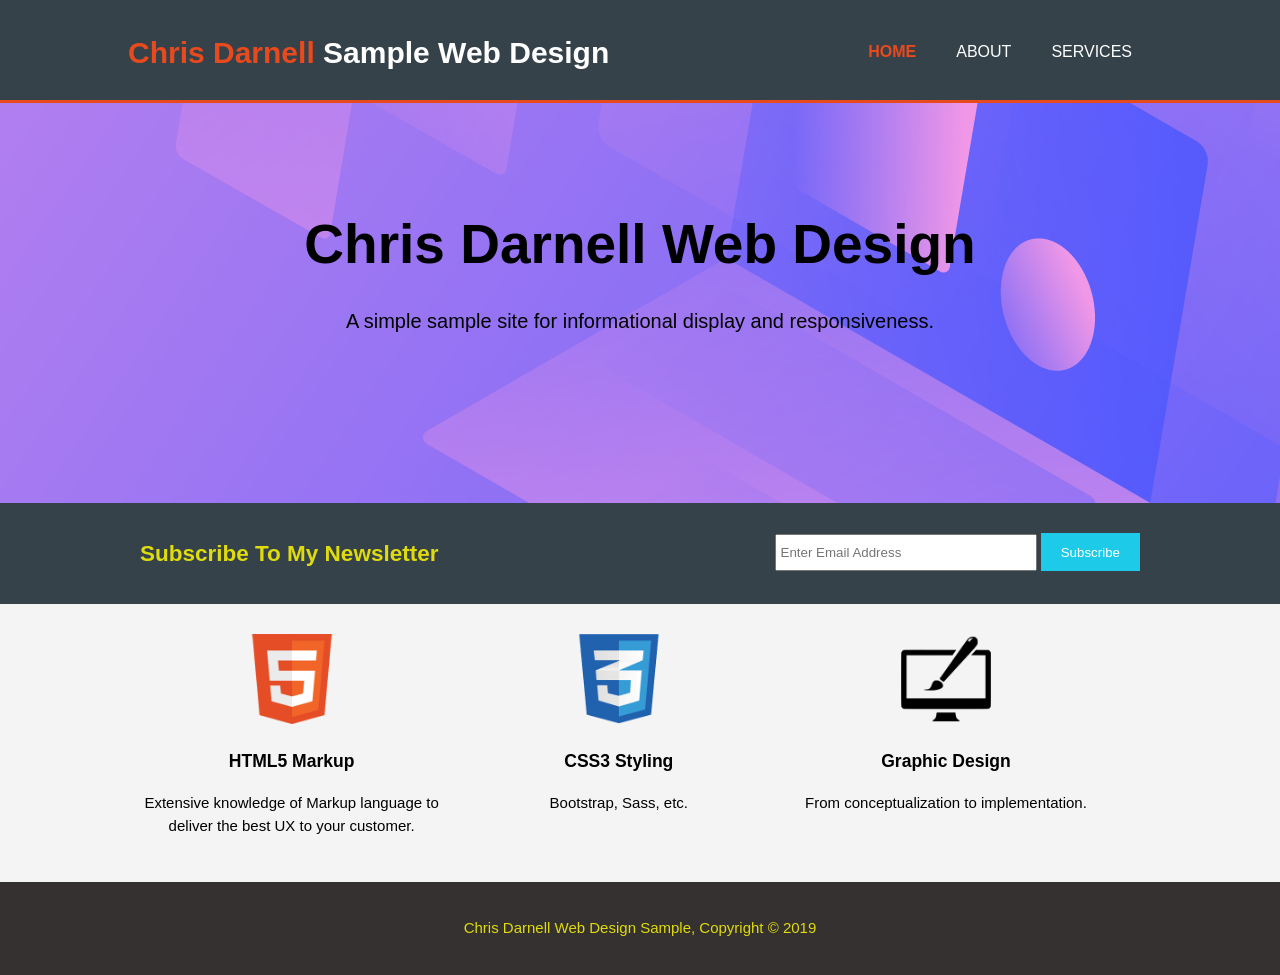
<file: HTML5:CSS3 Sample Site/index.html>
<!DOCTYPE html>
<html>
  <head>
    <meta charset="utf-8">
    <meta name="viewport" content="width=device-width">
    <meta name="description" content="Professional web design">
	  <meta name="keywords" content="web design, professional web design, freelance web design">
  	<meta name="author" content="Chris Darnell">
    <title>Chris Darnell Web Design Sample | Welcome</title>
    <link rel="stylesheet" href="./css/style.css">
  </head>
  <body>
    <header>
      <div class="container">
        <div id="branding">
          <h1><span class="highlight">Chris Darnell </span> Sample Web Design</h1>
        </div>
        <nav>
          <ul>
            <li class="current"><a href="index.html">Home</a></li>
            <li><a href="about.html">About</a></li>
            <li><a href="services.html">Services</a></li>
          </ul>
        </nav>
      </div>
    </header>

    <section id="showcase">
      <div class="container">
        <h1>Chris Darnell Web Design</h1>
        <p>A simple sample site for informational display and responsiveness.</p>
      </div>
    </section>

    <section id="newsletter">
      <div class="container">
        <h1>Subscribe To My Newsletter</h1>
        <form>
          <input type="email" placeholder="Enter Email Address">
          <button type="submit" class="button_1">Subscribe</button>
        </form>
      </div>
    </section>

    <section id="boxes">
      <div class="container">
        <div class="box">
          <img src="./img/logo_html.png">
          <h3>HTML5 Markup</h3>
          <p>Extensive knowledge of Markup language to deliver the best UX to your customer.</p>
        </div>
        <div class="box">
          <img src="./img/logo_css.png">
          <h3>CSS3 Styling</h3>
          <p>Bootstrap, Sass, etc.</p>
        </div>
        <div class="box">
          <img src="./img/logo_brush.png">
          <h3>Graphic Design</h3>
          <p>From conceptualization to implementation.</p>
        </div>
      </div>
    </section>

    <footer>
      <p>Chris Darnell Web Design Sample, Copyright &copy; 2019</p>
    </footer>
  </body>
</html>
</file>
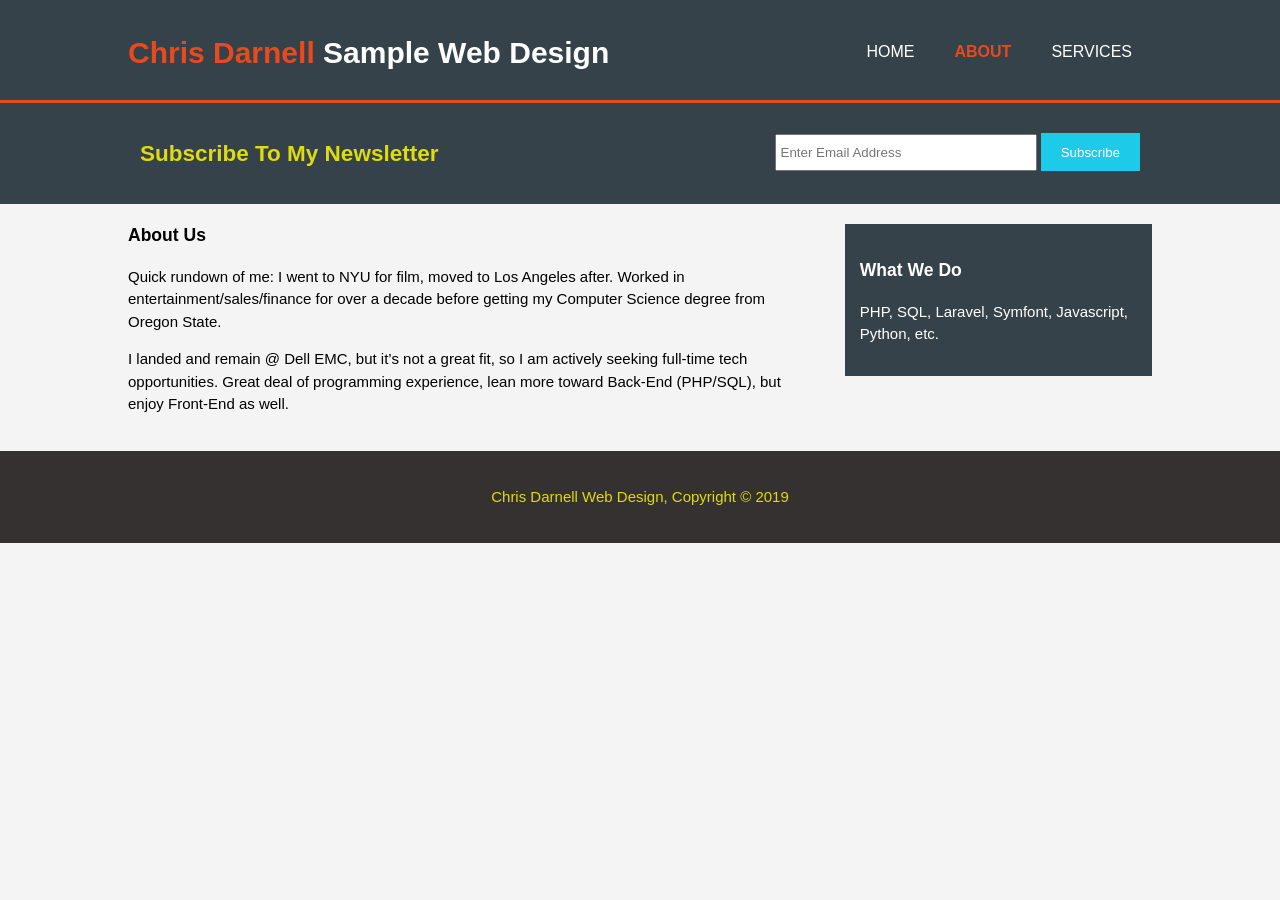
<file: HTML5:CSS3 Sample Site/about.html>
<!DOCTYPE html>
<html>
  <head>
    <meta charset="utf-8">
    <meta name="viewport" content="width=device-width">
    <meta name="description" content="Professional web design">
	  <meta name="keywords" content="web design, professional web design, freelance web design">
  	<meta name="author" content="Chris Darnell">
    <title>Chris Darnell Sample Web Deisgn | About</title>
    <link rel="stylesheet" href="./css/style.css">
  </head>
  <body>
    <header>
      <div class="container">
        <div id="branding">
          <h1><span class="highlight">Chris Darnell </span> Sample Web Design</h1>
        </div>
        <nav>
          <ul>
            <li><a href="index.html">Home</a></li>
            <li class="current"><a href="about.html">About</a></li>
            <li><a href="services.html">Services</a></li>
          </ul>
        </nav>
      </div>
    </header>

    <section id="newsletter">
      <div class="container">
        <h1>Subscribe To My Newsletter</h1>
        <form>
          <input type="email" placeholder="Enter Email Address">
          <button type="submit" class="button_1">Subscribe</button>
        </form>
      </div>
    </section>

    <section id="main">
      <div class="container">
        <article id="main-col">
          <h1 class="page-title">About Us</h1>
          <p>
            Quick rundown of me: I went to NYU for film, moved to Los Angeles after. Worked in entertainment/sales/finance for over a decade before getting my Computer Science degree from Oregon State.
          </p>
            I landed and remain @ Dell EMC, but it’s not a great fit, so I am actively seeking full-time tech opportunities. Great deal of programming experience, lean more toward Back-End (PHP/SQL), but enjoy Front-End as well.
          </p>
        </article>

        <aside id="sidebar">
          <div class="dark">
            <h3>What We Do</h3>
            <p>PHP, SQL, Laravel, Symfont, Javascript, Python, etc.</p>
          </div>
        </aside>
      </div>
    </section>

    <footer>
      <p>Chris Darnell Web Design, Copyright &copy; 2019</p>
    </footer>
  </body>
</html>
</file>
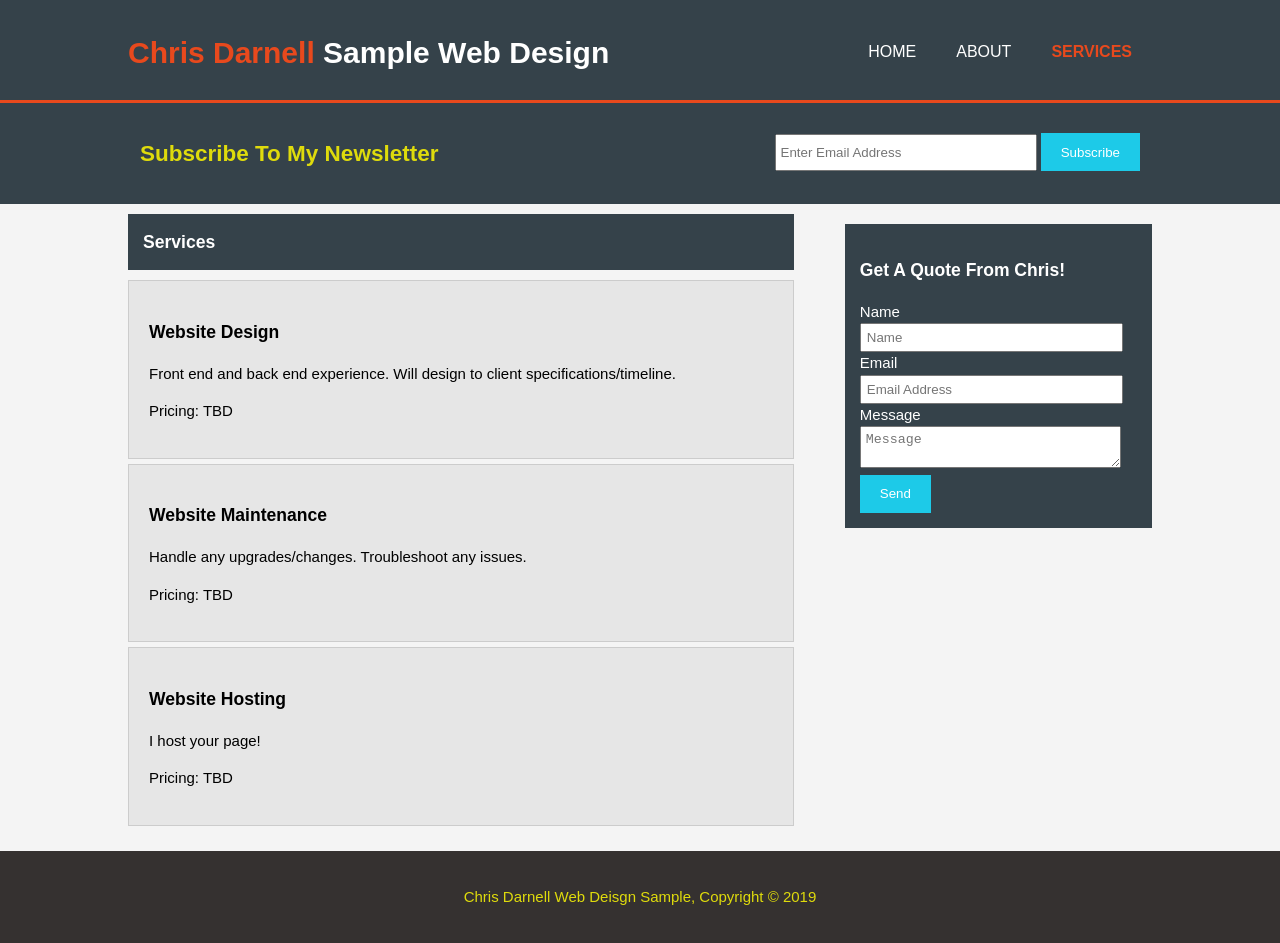
<file: HTML5:CSS3 Sample Site/services.html>
<!DOCTYPE html>
<html>
  <head>
    <meta charset="utf-8">
    <meta name="viewport" content="width=device-width">
    <meta name="description" content="Professional web design">
	  <meta name="keywords" content="web design, professional web design, freelance web design">
  	<meta name="author" content="Chris Darnell">
    <title>Acme Web Deisgn | Services</title>
    <link rel="stylesheet" href="./css/style.css">
  </head>
  <body>
    <header>
      <div class="container">
        <div id="branding">
          <h1><span class="highlight">Chris Darnell </span> Sample Web Design</h1>
        </div>
        <nav>
          <ul>
            <li><a href="index.html">Home</a></li>
            <li><a href="about.html">About</a></li>
            <li class="current"><a href="services.html">Services</a></li>
          </ul>
        </nav>
      </div>
    </header>

    <section id="newsletter">
      <div class="container">
        <h1>Subscribe To My Newsletter</h1>
        <form>
          <input type="email" placeholder="Enter Email Address">
          <button type="submit" class="button_1">Subscribe</button>
        </form>
      </div>
    </section>

    <section id="main">
      <div class="container">
        <article id="main-col">
          <h1 class="dark">Services</h1>
          <ul id="services">
            <li>
              <h3>Website Design</h3>
              <p>Front end and back end experience. Will design to client specifications/timeline.</p>
						  <p>Pricing: TBD</p>
            </li>
            <li>
              <h3>Website Maintenance</h3>
              <p>Handle any upgrades/changes. Troubleshoot any issues. </p>
						  <p>Pricing: TBD</p>
            </li>
            <li>
              <h3>Website Hosting</h3>
              <p>I host your page!</p>
						  <p>Pricing: TBD</p>
            </li>
          </ul>
        </article>

        <aside id="sidebar">
          <div class="dark">
            <h3>Get A Quote From Chris!</h3>
            <form class="quote">
  						<div>
  							<label>Name</label><br>
  							<input type="text" placeholder="Name">
  						</div>
  						<div>
  							<label>Email</label><br>
  							<input type="email" placeholder="Email Address">
  						</div>
  						<div>
  							<label>Message</label><br>
  							<textarea placeholder="Message"></textarea>
  						</div>
  						<button class="button_1" type="submit">Send</button>
					</form>
          </div>
        </aside>
      </div>
    </section>

    <footer>
      <p>Chris Darnell Web Deisgn Sample, Copyright &copy; 2019</p>
    </footer>
  </body>
</html>
</file>
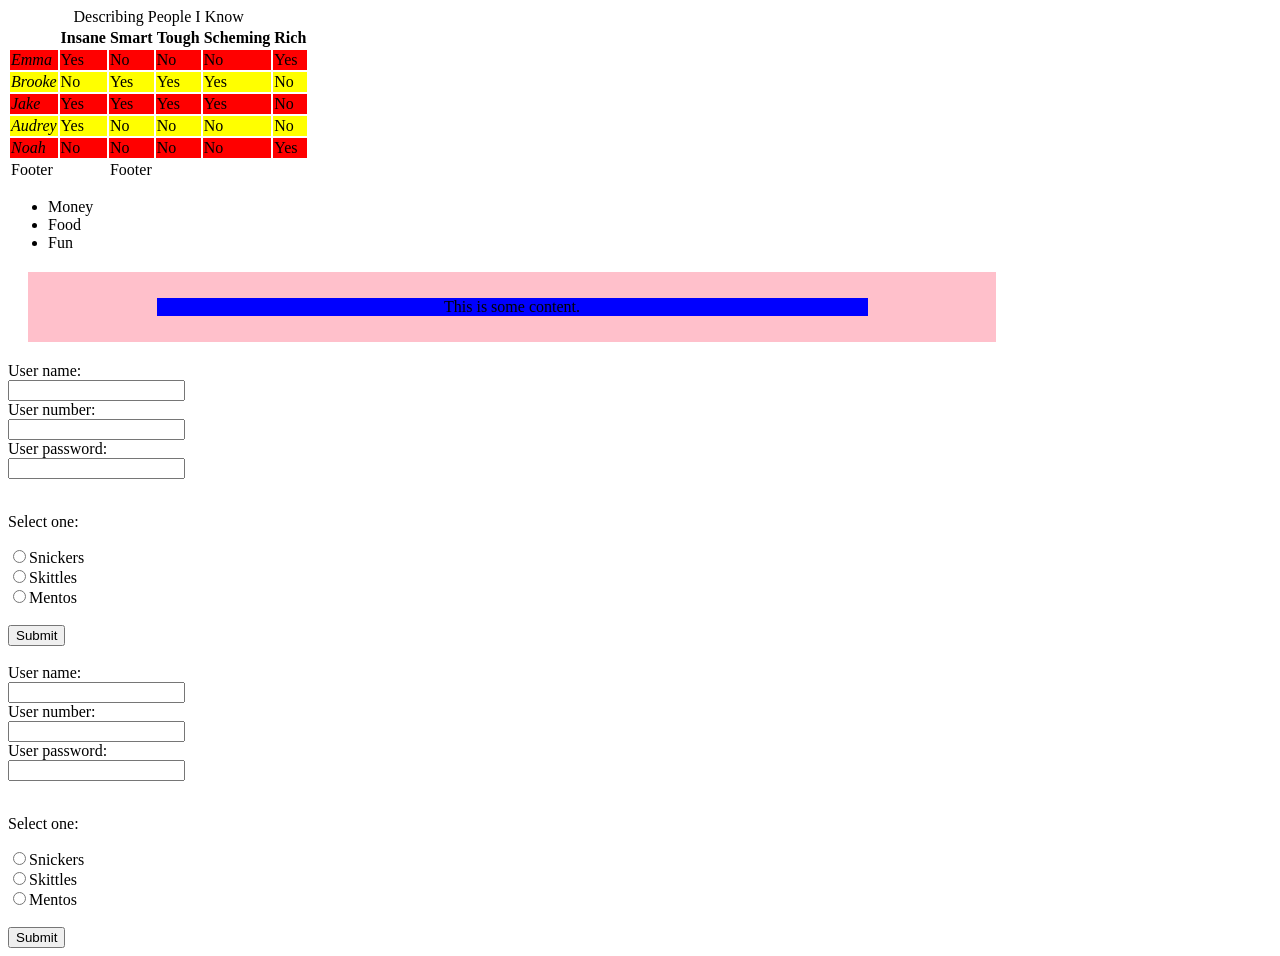
<file: Simple Webpage Table /content.html>
<!DOCTYPE html>
<head>
<link rel="stylesheet" type="text/css" href="style.css">
</head>

<html lang="en">
  <head>
    <meta charset="utf-8">
    <title>Chris Darnell Table for Web Development</title>
  </head>
  <body>

    <table>

     <caption>Describing People I Know</caption>
     <thead>
      <tr>
       <th>
         <th> Insane
         <th> Smart
         <th> Tough
        <th> Scheming
         <th> Rich

     <tbody>

        <td><em>Emma</em>
        <td> Yes
        <td> No
        <td> No
        <td> No
        <td> Yes

        <tr>
        <td> <em>Brooke</em>
          <td> No
          <td> Yes
          <td> Yes
          <td> Yes
          <td> No


          <tr>
            <td> <em>Jake</em>
            <td> Yes
            <td> Yes
            <td> Yes
            <td> Yes
            <td> No

             <tr>
               <td> <em>Audrey</em>
              <td> Yes
              <td> No
              <td> No
              <td> No
              <td> No


          <tr>
               <td> <em>Noah</em>
              <td> No
              <td> No
              <td> No
              <td> No
              <td> Yes
</tr><tfoot>
  <td colspan="2">Footer</td>
  <td colspan="4">Footer</td>

</body>
              </table>



    <ul>
  <li>Money</li>
  <li>Food</li>
  <li>Fun</li>
</ul>



<div class="outer-content">
<body>


<div class='inner-content'>
<p>This is some content.</p>
 </div></div>
    <!-- page content -->


  <form action='http://classes.engr.oregonstate.edu/eecs/winter2015/cs290-400/tools/class-content/form_tests/check_request.php' method='get'>

User name:<br>
 <input type='text' name='text_input'><br>
 User number:<br>
 <input type='number' name='numerical_input'><br>
 User password:<br>
 <input type='password' name='password_input'><br>
 <br>



<p>Select one:</p>
<input type='radio' name='candy' value='Snickers'>Snickers<br>
<input type='radio' name='candy' value='Skittles'>Skittles<br>
<input type='radio' name='candy' value='Mentos'>Mentos<br><br>
<input type="submit" value="Submit">

  </form>

  <br>



  <form = action='http://classes.engr.oregonstate.edu/eecs/winter2015/cs290-400/tools/class-content/form_tests/check_request.php' method='post'>

User name:<br>
 <input type='text' name='text_input'><br>
 User number:<br>
 <input type='number' name='numerical_input'><br>
 User password:<br>
 <input type='password' name='password_input'><br>

<br>

<p>Select one:</p>
<input type='radio' name='candy' value='Snickers'>Snickers<br>
<input type='radio' name='candy' value='Skittles'>Skittles<br>
<input type='radio' name='candy' value='Mentos'>Mentos<br><br>
 <input type="submit" value="Submit">


  </form>
</html>
</file>
<file: HTML5:CSS3 Sample Site/css/style.css>
body{
  font: 15px/1.5 Arial, Helvetica,sans-serif;
  padding:0;
  margin:0;
  background-color:#f4f4f4;
}

/* Global */
.container{
  width:80%;
  margin:auto;
  overflow:hidden;
}

ul{
  margin:0;
  padding:0;
}

.button_1{
  height:38px;
  background:#1dcae8;
  border:0;
  padding-left: 20px;
  padding-right:20px;
  color:#ffffff;
}

.dark{
  padding:15px;
  background:#35424a;
  color:#ffffff;
  margin-top:10px;
  margin-bottom:10px;
}

/* Header **/
header{
  background:#35424a;
  color:#ffffff;
  padding-top:30px;
  min-height:70px;
  border-bottom:#e8491d 3px solid;
}

header a{
  color:#ffffff;
  text-decoration:none;
  text-transform: uppercase;
  font-size:16px;
}

header li{
  float:left;
  display:inline;
  padding: 0 20px 0 20px;
}

header #branding{
  float:left;
}

header #branding h1{
  margin:0;
}

header nav{
  float:right;
  margin-top:10px;
}

header .highlight, header .current a{
  color:#e8491d;
  font-weight:bold;
}

header a:hover{
  color:#cccccc;
  font-weight:bold;
}

/* Showcase */
#showcase{
  min-height:400px;
  background:url('../img/web_designing.png') no-repeat 0 -400px;
  text-align:center;
  color:black;
}

#showcase h1{
  margin-top:100px;
  font-size:55px;
  margin-bottom:10px;
}

#showcase p{
  font-size:20px;
}

/* Newsletter */
#newsletter{
  padding:15px;
  color:#dfdb0c;
  background:#35424a
}

#newsletter h1{
  float:left;
}

#newsletter form {
  float:right;
  margin-top:15px;
}

#newsletter input[type="email"]{
  padding:4px;
  height:25px;
  width:250px;
}

/* Boxes */
#boxes{
  margin-top:20px;
}

#boxes .box{
  float:left;
  text-align: center;
  width:30%;
  padding:10px;
}

#boxes .box img{
  width:90px;
}

/* Sidebar */
aside#sidebar{
  float:right;
  width:30%;
  margin-top:10px;
}

aside#sidebar .quote input, aside#sidebar .quote textarea{
  width:90%;
  padding:5px;
}

/* Main-col */
article#main-col{
  float:left;
  width:65%;
}

/* Services */
ul#services li{
  list-style: none;
  padding:20px;
  border: #cccccc solid 1px;
  margin-bottom:5px;
  background:#e6e6e6;
}

footer{
  padding:20px;
  margin-top:20px;
  color:#dfdb0c;
  background-color:#353130;
  text-align: center;
}

/* Media Queries */
@media(max-width: 768px){
  header #branding,
  header nav,
  header nav li,
  #newsletter h1,
  #newsletter form,
  #boxes .box,
  article#main-col,
  aside#sidebar{
    float:none;
    text-align:center;
    width:100%;
  }

  header{
    padding-bottom:20px;
  }

  #showcase h1{
    margin-top:40px;
  }

  #newsletter button, .quote button{
    display:block;
    width:100%;
  }

  #newsletter form input[type="email"], .quote input, .quote textarea{
    width:100%;
    margin-bottom:5px;
  }
}
</file>
<file: Simple Webpage Table /style.css>
tbody tr:nth-of-type(odd){
  background-color: red;
}

tbody tr:nth-of-type(even){
  background-color: yellow;
}

div.outer-content {
background-color: #FFC0CB;
margin: 20px;
padding: 10px;
width: 75%;
position: relative;
}


div.inner-content {

    background-color: #0000FF;
    width: 75%;
    text-align:center;
    margin: 0 auto;
  }
</file>
